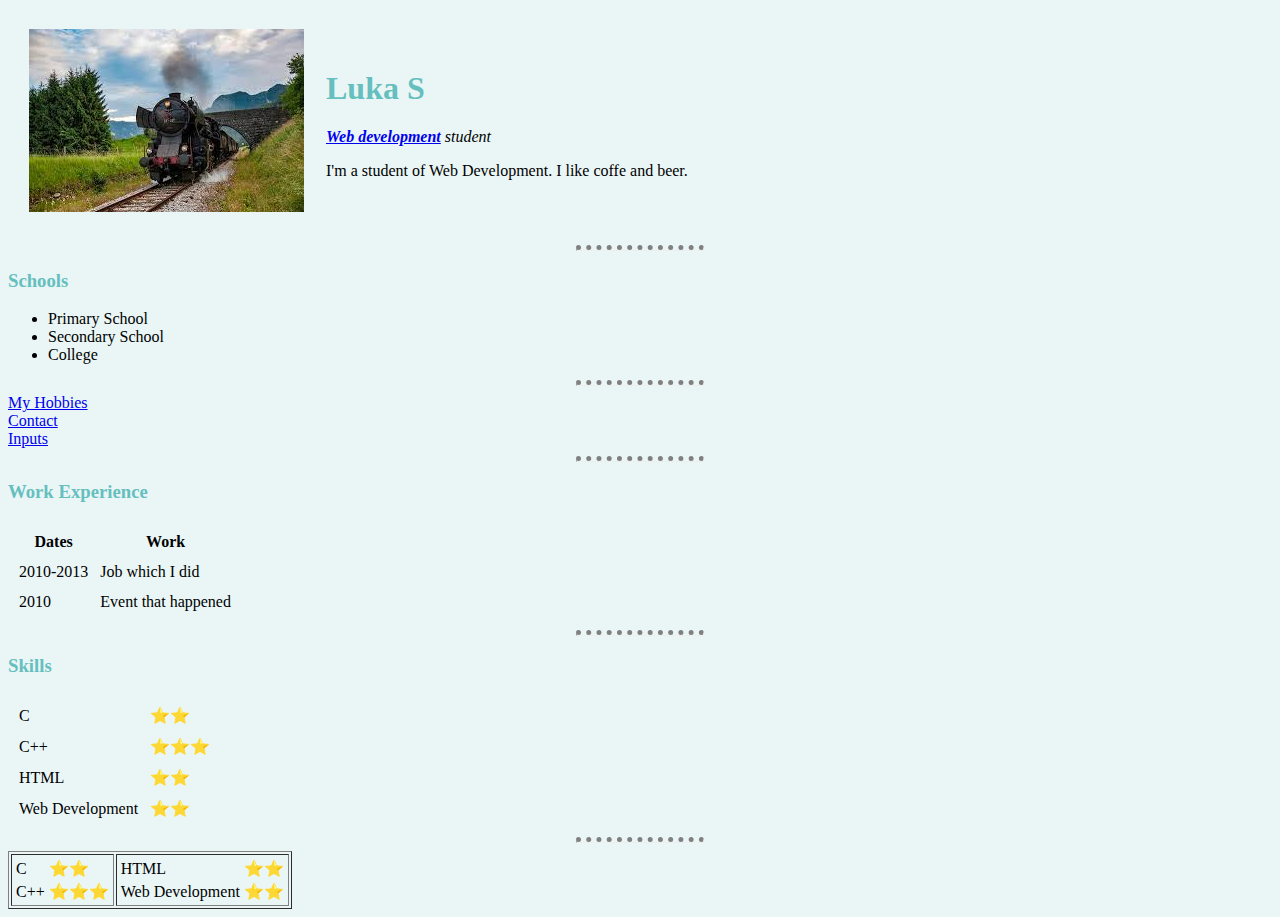
<file: index.html>
<!DOCTYPE html>
<html lang="en" dir="ltr">

<head>
  <meta charset="utf-8">
  <title>Luka's Personal Site</title>
  <link rel="stylesheet" href="css/styles.css">
</head>

<body>
  <table cellspacing="20">
    <tr>
      <td><img src="images/cho cho picture 2.jpg" alt="cho cho picture"></td>
      <td><h1>Luka S</h1>
      <p><em><strong><a href="https://www.udemy.com/courses/development/web-development/">Web development</a></strong> student</em></p>
      <p>I'm a student of Web Development. I like coffe and beer.</p></td>
    </tr>
  </table>
  <hr>
  <h3>Schools</h3>
  <ul>
    <li>Primary School</li>
    <li>Secondary School</li>
    <li>College</li>
  </ul>
  <hr>
  <a href="hobbies.html">My Hobbies</a>
  <br>
  <a href="contact.html">Contact</a>
  <br>
  <a href="inputs.html">Inputs</a>
  <hr>
  <h3>Work Experience</h3>
  <table cellspacing="10">
    <thead>
      <tr>
        <th>Dates</th>
        <th>Work</th>
      </tr>
    </thead>
    <tbody>
      <tr>
        <td>2010-2013</td>
        <td>Job which I did</td>
      </tr>
      <tr>
        <td>2010</td>
        <td>Event that happened</td>
      </tr>
    </tbody>
  </table>
  <hr>
  <h3>Skills</h3>
<table cellspacing="10">
  <tr>
    <td>C</td>
    <td>⭐⭐</td>
  </tr>
  <tr>
    <td>C++</td>
    <td>⭐⭐⭐</td>
  </tr>
  <tr>
    <td>HTML</td>
    <td>⭐⭐</td>
  </tr>
  <tr>
    <td>Web Development</td>
    <td>⭐⭐</td>
  </tr>
</table>

<hr>
  <table border="1">
    <td>
      <table>
        <tr>
          <td>C</td>
          <td>⭐⭐</td>
        </tr>
        <tr>
          <td>C++</td>
          <td>⭐⭐⭐</td>
        </tr>
      </table>
    </td>
    <td>
      <table>
        <tr>
          <td>HTML</td>
          <td>⭐⭐</td>
        </tr>
        <tr>
          <td>Web Development</td>
          <td>⭐⭐</td>
        </tr>
      </table>
    </td>
  </table>
</body>
</html>
</file>
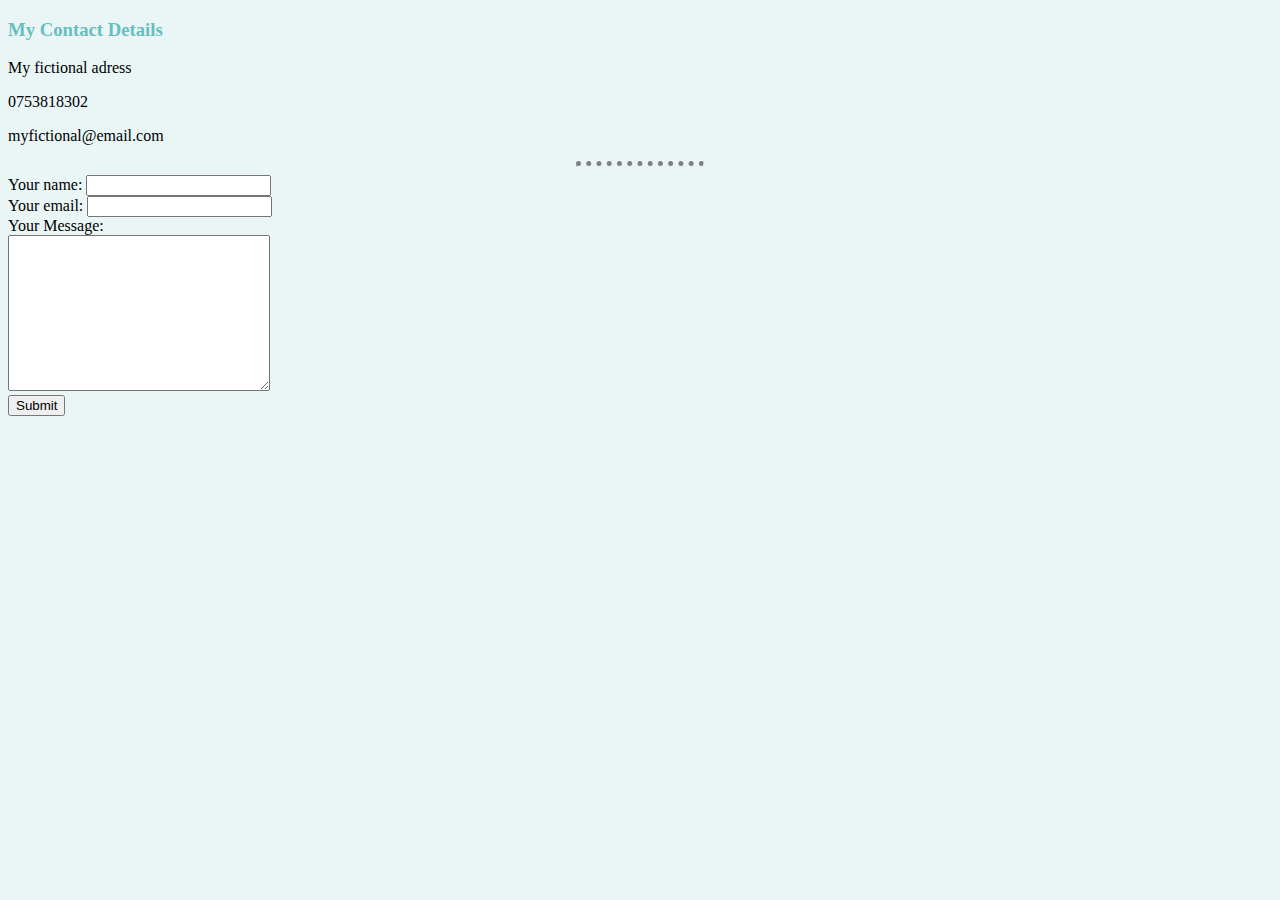
<file: contact.html>
<!DOCTYPE html>
<html lang="en" dir="ltr">
  <head>
    <meta charset="utf-8">
    <title>Contact</title>
    <link rel="stylesheet" href="css/styles.css">
  </head>
  <body>
    <h3>My Contact Details</h3>
    <p>My fictional adress</p>
    <p>0753818302</p>
    <p>myfictional@email.com</p>
    <hr>
    <form class=""action="mailto:luka.sijan@gmail.com" method="post" enctype="text/plain">
      <label>Your name:</label>
      <input type="text" name="yourName" value=""><br>
      <label>Your email:</label>
      <input type="email" name="yourEmail" value=""><br>
      <label>Your Message:</label><br>
      <textarea name="yourMessage" rows="10" cols="30"></textarea><br>
      <input type="submit" name="">
    </form>

  </body>
</html>
</file>
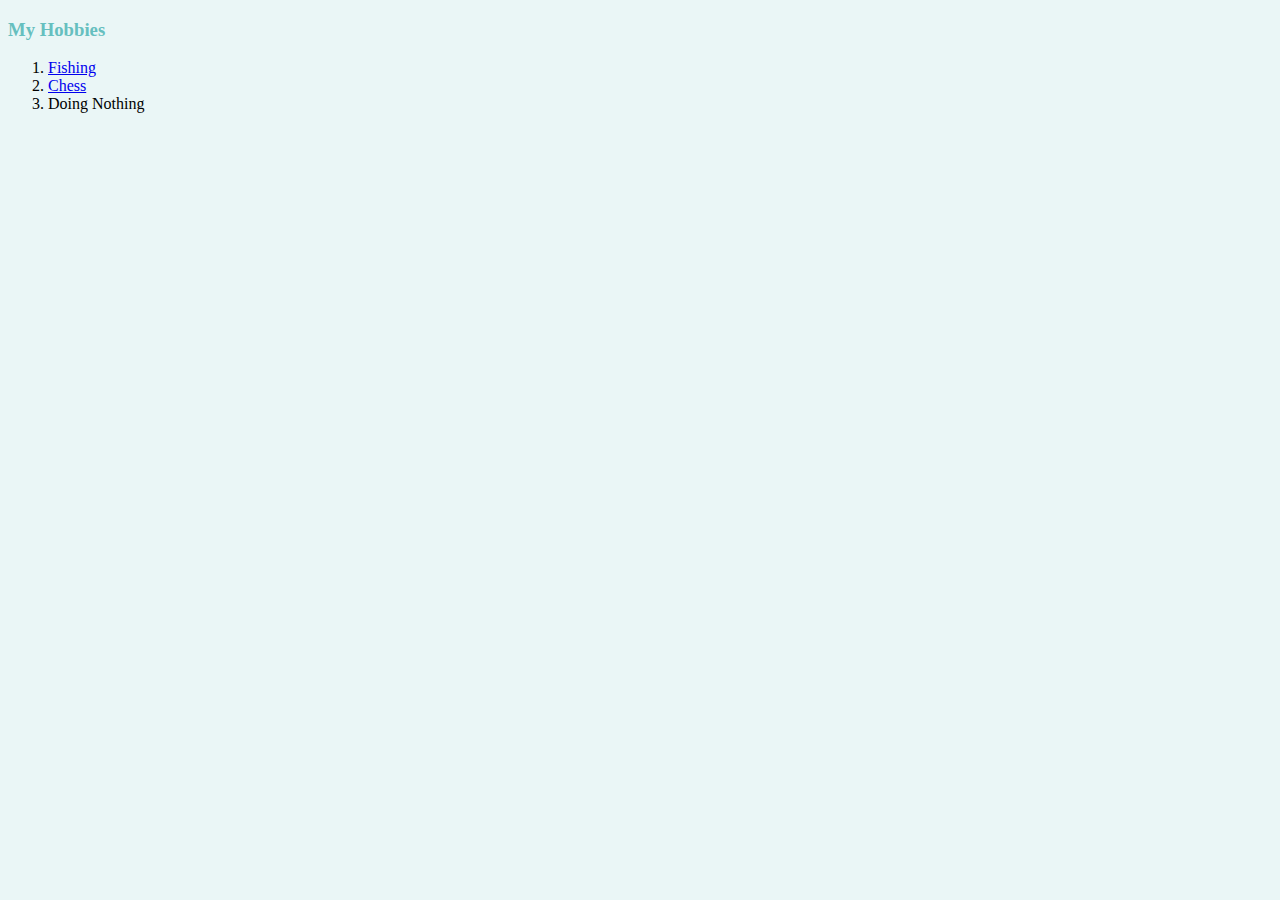
<file: hobbies.html>
<!DOCTYPE html>
<html lang="en" dir="ltr">
  <head>
    <meta charset="utf-8">
    <title>My Hobbies</title>
    <link rel="stylesheet" href="css/styles.css">
  </head>
  <body>
    <h3>My Hobbies</h3>
    <ol start="1">
      <li><a href="https://www.youtube.com/watch?v=CpspGZBFkgk">Fishing</a></li>
      <li><a href="https://www.chess.com/home">Chess</a></li>
      <li>Doing Nothing</li>
    </ol>
  </body>
</html>
</file>
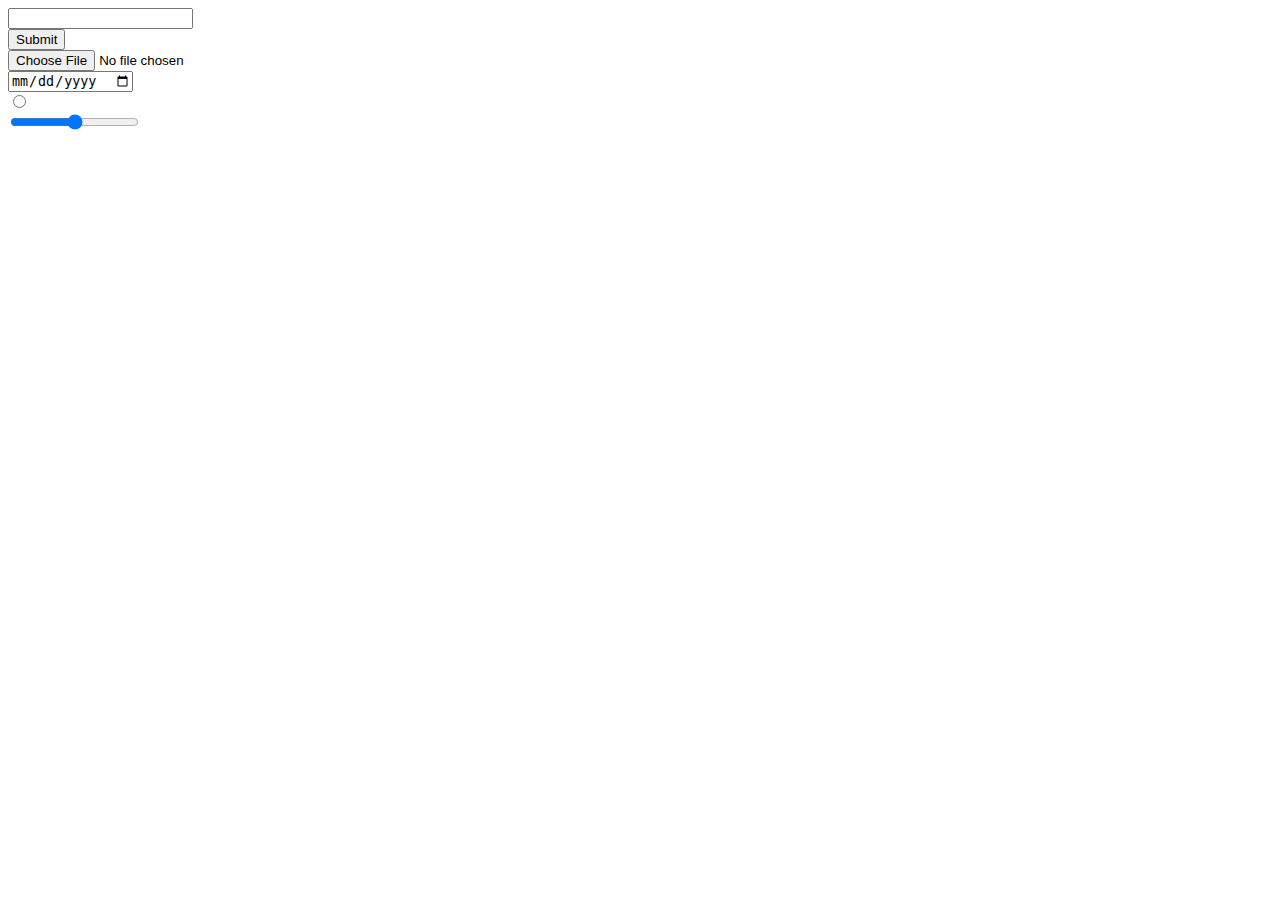
<file: inputs.html>
<!DOCTYPE html>
<html lang="en" dir="ltr">
  <head>
    <meta charset="utf-8">
    <title>Inputs</title>
  </head>
  <body>
    <form class="" action="index.html" method="post">
      <input type="text"><br>
      <input type="submit"><br>
      <input type="file"><br>
      <input type="date"><br>
      <input type="radio"><br>
      <input type="range"><br>
    </form>
  </body>
</html>
</file>
<file: css/styles.css>
body {
  background-color: #EAF6F6;
}
hr {
  border-top: 5px dotted grey;
  width: 10%;
}
h1 {
  color: #66BFBF;
}

h3 {
  color: #66BFBF;
}
</file>
